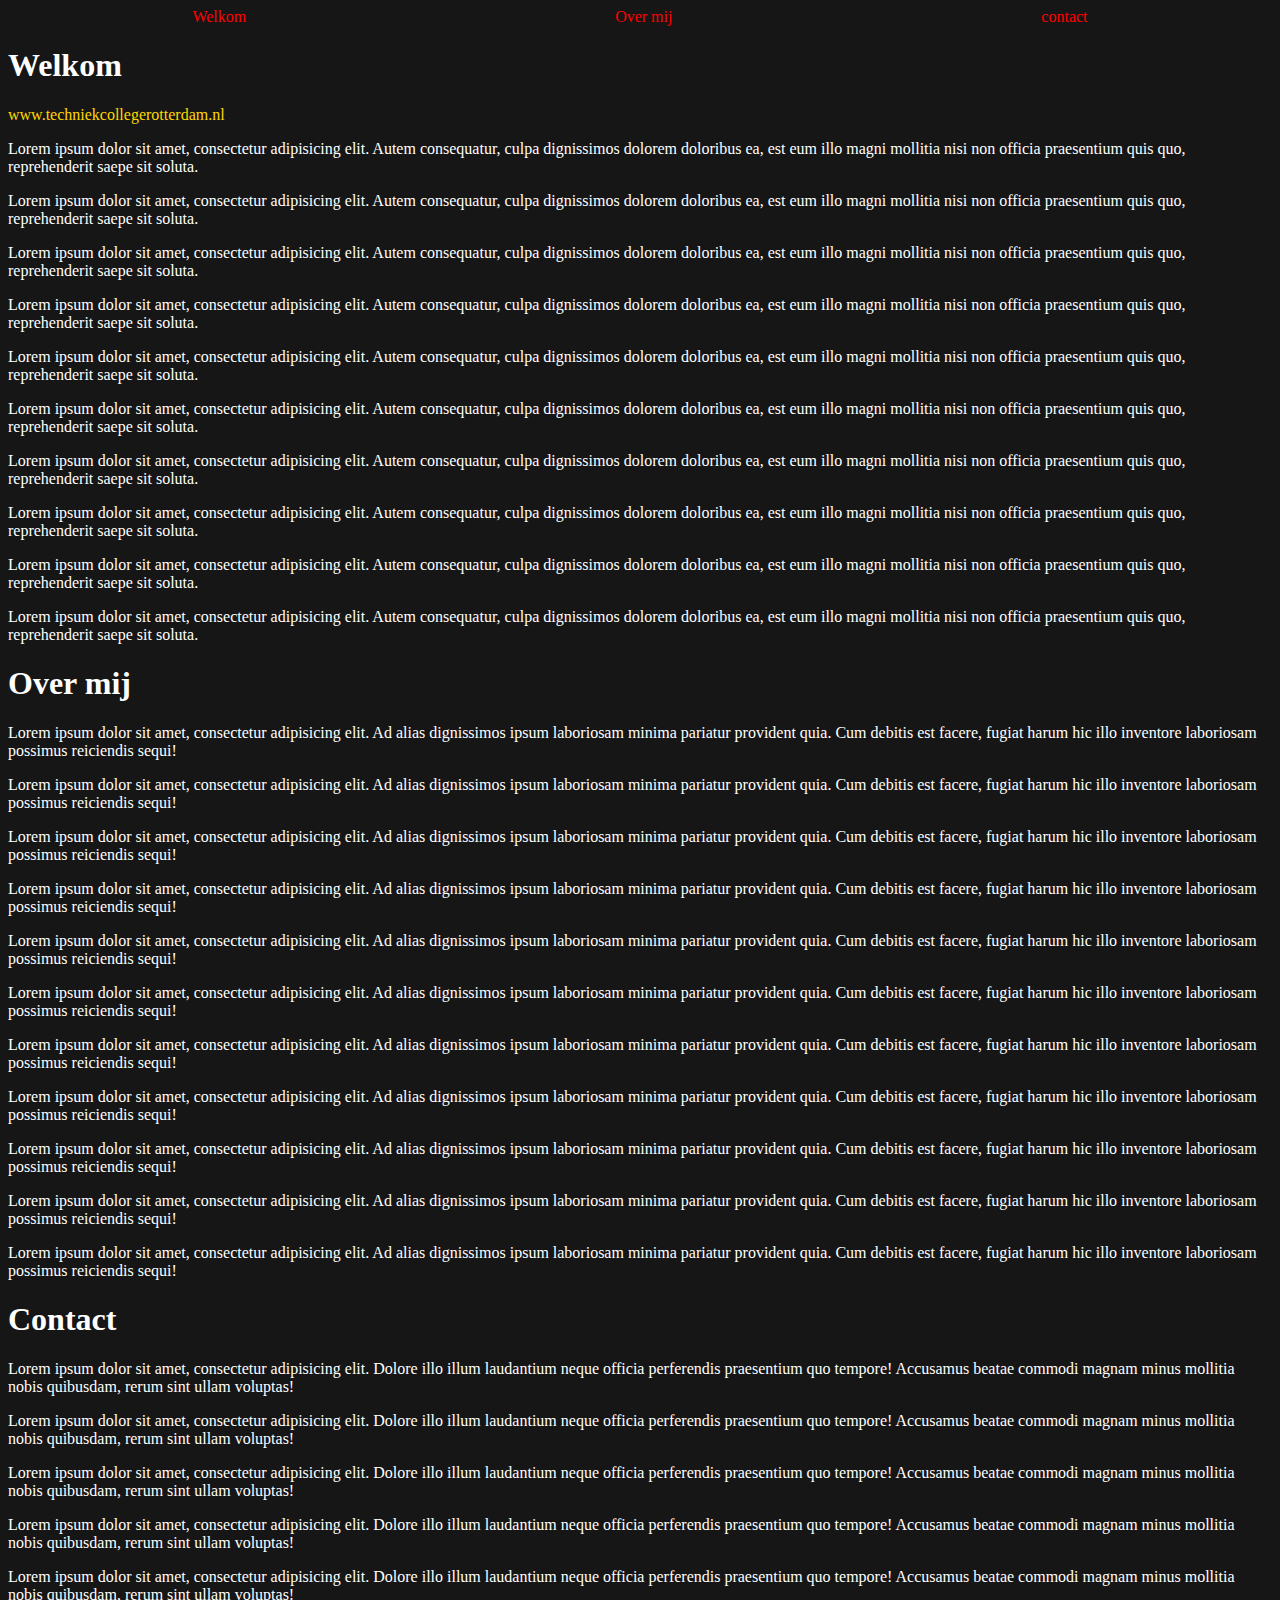
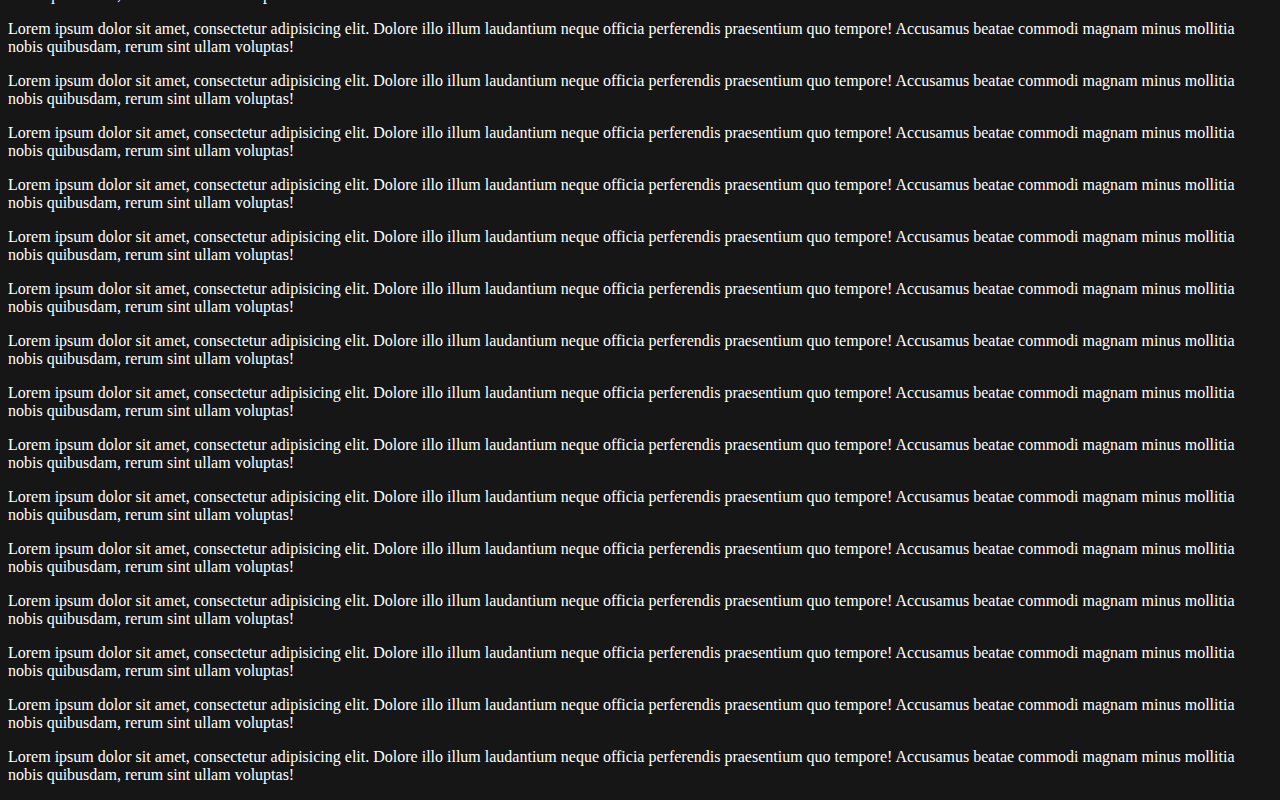
<file: websitemaken-main/index.html>
<!doctype html>
<html lang="en">
<head>
    <meta charset="UTF-8">
    <title>Navigatie balk oefenen</title>
    <link rel="stylesheet" href="main.css">
</head>
<header>

</header>
<body>
<!--TODO: maak de navigatiebalk mooier naar eigen inzicht-->
<nav>
    <a href="#welcome">Welkom</a>
    <a href="#about-me">Over mij</a>
    <a href="#contact">contact</a>
</nav>
<h1 id="welcome">Welkom</h1>
<a class="gold" href="www.techniekcollegerotterdam.nl">www.techniekcollegerotterdam.nl </a> 
<p>Lorem ipsum dolor sit amet, consectetur adipisicing elit. Autem consequatur, culpa dignissimos dolorem doloribus ea, est eum illo magni mollitia nisi non officia praesentium quis quo, reprehenderit saepe sit soluta.</p>
<p>Lorem ipsum dolor sit amet, consectetur adipisicing elit. Autem consequatur, culpa dignissimos dolorem doloribus ea, est eum illo magni mollitia nisi non officia praesentium quis quo, reprehenderit saepe sit soluta.</p>
<p>Lorem ipsum dolor sit amet, consectetur adipisicing elit. Autem consequatur, culpa dignissimos dolorem doloribus ea, est eum illo magni mollitia nisi non officia praesentium quis quo, reprehenderit saepe sit soluta.</p>
<p>Lorem ipsum dolor sit amet, consectetur adipisicing elit. Autem consequatur, culpa dignissimos dolorem doloribus ea, est eum illo magni mollitia nisi non officia praesentium quis quo, reprehenderit saepe sit soluta.</p>
<p>Lorem ipsum dolor sit amet, consectetur adipisicing elit. Autem consequatur, culpa dignissimos dolorem doloribus ea, est eum illo magni mollitia nisi non officia praesentium quis quo, reprehenderit saepe sit soluta.</p>
<p>Lorem ipsum dolor sit amet, consectetur adipisicing elit. Autem consequatur, culpa dignissimos dolorem doloribus ea, est eum illo magni mollitia nisi non officia praesentium quis quo, reprehenderit saepe sit soluta.</p>
<p>Lorem ipsum dolor sit amet, consectetur adipisicing elit. Autem consequatur, culpa dignissimos dolorem doloribus ea, est eum illo magni mollitia nisi non officia praesentium quis quo, reprehenderit saepe sit soluta.</p>
<p>Lorem ipsum dolor sit amet, consectetur adipisicing elit. Autem consequatur, culpa dignissimos dolorem doloribus ea, est eum illo magni mollitia nisi non officia praesentium quis quo, reprehenderit saepe sit soluta.</p>
<p>Lorem ipsum dolor sit amet, consectetur adipisicing elit. Autem consequatur, culpa dignissimos dolorem doloribus ea, est eum illo magni mollitia nisi non officia praesentium quis quo, reprehenderit saepe sit soluta.</p>
<p>Lorem ipsum dolor sit amet, consectetur adipisicing elit. Autem consequatur, culpa dignissimos dolorem doloribus ea, est eum illo magni mollitia nisi non officia praesentium quis quo, reprehenderit saepe sit soluta.</p>
<h1 id="about-me">Over mij</h1>
<p>Lorem ipsum dolor sit amet, consectetur adipisicing elit. Ad alias dignissimos ipsum laboriosam minima pariatur provident quia. Cum debitis est facere, fugiat harum hic illo inventore laboriosam possimus reiciendis sequi!</p>
<p>Lorem ipsum dolor sit amet, consectetur adipisicing elit. Ad alias dignissimos ipsum laboriosam minima pariatur provident quia. Cum debitis est facere, fugiat harum hic illo inventore laboriosam possimus reiciendis sequi!</p>
<p>Lorem ipsum dolor sit amet, consectetur adipisicing elit. Ad alias dignissimos ipsum laboriosam minima pariatur provident quia. Cum debitis est facere, fugiat harum hic illo inventore laboriosam possimus reiciendis sequi!</p>
<p>Lorem ipsum dolor sit amet, consectetur adipisicing elit. Ad alias dignissimos ipsum laboriosam minima pariatur provident quia. Cum debitis est facere, fugiat harum hic illo inventore laboriosam possimus reiciendis sequi!</p>
<p>Lorem ipsum dolor sit amet, consectetur adipisicing elit. Ad alias dignissimos ipsum laboriosam minima pariatur provident quia. Cum debitis est facere, fugiat harum hic illo inventore laboriosam possimus reiciendis sequi!</p>
<p>Lorem ipsum dolor sit amet, consectetur adipisicing elit. Ad alias dignissimos ipsum laboriosam minima pariatur provident quia. Cum debitis est facere, fugiat harum hic illo inventore laboriosam possimus reiciendis sequi!</p>
<p>Lorem ipsum dolor sit amet, consectetur adipisicing elit. Ad alias dignissimos ipsum laboriosam minima pariatur provident quia. Cum debitis est facere, fugiat harum hic illo inventore laboriosam possimus reiciendis sequi!</p>
<p>Lorem ipsum dolor sit amet, consectetur adipisicing elit. Ad alias dignissimos ipsum laboriosam minima pariatur provident quia. Cum debitis est facere, fugiat harum hic illo inventore laboriosam possimus reiciendis sequi!</p>
<p>Lorem ipsum dolor sit amet, consectetur adipisicing elit. Ad alias dignissimos ipsum laboriosam minima pariatur provident quia. Cum debitis est facere, fugiat harum hic illo inventore laboriosam possimus reiciendis sequi!</p>
<p>Lorem ipsum dolor sit amet, consectetur adipisicing elit. Ad alias dignissimos ipsum laboriosam minima pariatur provident quia. Cum debitis est facere, fugiat harum hic illo inventore laboriosam possimus reiciendis sequi!</p>
<p>Lorem ipsum dolor sit amet, consectetur adipisicing elit. Ad alias dignissimos ipsum laboriosam minima pariatur provident quia. Cum debitis est facere, fugiat harum hic illo inventore laboriosam possimus reiciendis sequi!</p>
<h1 id="contact">Contact</h1>
<p>Lorem ipsum dolor sit amet, consectetur adipisicing elit. Dolore illo illum laudantium neque officia perferendis praesentium quo tempore! Accusamus beatae commodi magnam minus mollitia nobis quibusdam, rerum sint ullam voluptas!</p>
<p>Lorem ipsum dolor sit amet, consectetur adipisicing elit. Dolore illo illum laudantium neque officia perferendis praesentium quo tempore! Accusamus beatae commodi magnam minus mollitia nobis quibusdam, rerum sint ullam voluptas!</p>
<p>Lorem ipsum dolor sit amet, consectetur adipisicing elit. Dolore illo illum laudantium neque officia perferendis praesentium quo tempore! Accusamus beatae commodi magnam minus mollitia nobis quibusdam, rerum sint ullam voluptas!</p>
<p>Lorem ipsum dolor sit amet, consectetur adipisicing elit. Dolore illo illum laudantium neque officia perferendis praesentium quo tempore! Accusamus beatae commodi magnam minus mollitia nobis quibusdam, rerum sint ullam voluptas!</p>
<p>Lorem ipsum dolor sit amet, consectetur adipisicing elit. Dolore illo illum laudantium neque officia perferendis praesentium quo tempore! Accusamus beatae commodi magnam minus mollitia nobis quibusdam, rerum sint ullam voluptas!</p>
<p>Lorem ipsum dolor sit amet, consectetur adipisicing elit. Dolore illo illum laudantium neque officia perferendis praesentium quo tempore! Accusamus beatae commodi magnam minus mollitia nobis quibusdam, rerum sint ullam voluptas!</p>
<p>Lorem ipsum dolor sit amet, consectetur adipisicing elit. Dolore illo illum laudantium neque officia perferendis praesentium quo tempore! Accusamus beatae commodi magnam minus mollitia nobis quibusdam, rerum sint ullam voluptas!</p>
<p>Lorem ipsum dolor sit amet, consectetur adipisicing elit. Dolore illo illum laudantium neque officia perferendis praesentium quo tempore! Accusamus beatae commodi magnam minus mollitia nobis quibusdam, rerum sint ullam voluptas!</p>
<p>Lorem ipsum dolor sit amet, consectetur adipisicing elit. Dolore illo illum laudantium neque officia perferendis praesentium quo tempore! Accusamus beatae commodi magnam minus mollitia nobis quibusdam, rerum sint ullam voluptas!</p>
<p>Lorem ipsum dolor sit amet, consectetur adipisicing elit. Dolore illo illum laudantium neque officia perferendis praesentium quo tempore! Accusamus beatae commodi magnam minus mollitia nobis quibusdam, rerum sint ullam voluptas!</p>
<p>Lorem ipsum dolor sit amet, consectetur adipisicing elit. Dolore illo illum laudantium neque officia perferendis praesentium quo tempore! Accusamus beatae commodi magnam minus mollitia nobis quibusdam, rerum sint ullam voluptas!</p>
<p>Lorem ipsum dolor sit amet, consectetur adipisicing elit. Dolore illo illum laudantium neque officia perferendis praesentium quo tempore! Accusamus beatae commodi magnam minus mollitia nobis quibusdam, rerum sint ullam voluptas!</p>
<p>Lorem ipsum dolor sit amet, consectetur adipisicing elit. Dolore illo illum laudantium neque officia perferendis praesentium quo tempore! Accusamus beatae commodi magnam minus mollitia nobis quibusdam, rerum sint ullam voluptas!</p>
<p>Lorem ipsum dolor sit amet, consectetur adipisicing elit. Dolore illo illum laudantium neque officia perferendis praesentium quo tempore! Accusamus beatae commodi magnam minus mollitia nobis quibusdam, rerum sint ullam voluptas!</p>
<p>Lorem ipsum dolor sit amet, consectetur adipisicing elit. Dolore illo illum laudantium neque officia perferendis praesentium quo tempore! Accusamus beatae commodi magnam minus mollitia nobis quibusdam, rerum sint ullam voluptas!</p>
<p>Lorem ipsum dolor sit amet, consectetur adipisicing elit. Dolore illo illum laudantium neque officia perferendis praesentium quo tempore! Accusamus beatae commodi magnam minus mollitia nobis quibusdam, rerum sint ullam voluptas!</p>
<p>Lorem ipsum dolor sit amet, consectetur adipisicing elit. Dolore illo illum laudantium neque officia perferendis praesentium quo tempore! Accusamus beatae commodi magnam minus mollitia nobis quibusdam, rerum sint ullam voluptas!</p>
<p>Lorem ipsum dolor sit amet, consectetur adipisicing elit. Dolore illo illum laudantium neque officia perferendis praesentium quo tempore! Accusamus beatae commodi magnam minus mollitia nobis quibusdam, rerum sint ullam voluptas!</p>
<p>Lorem ipsum dolor sit amet, consectetur adipisicing elit. Dolore illo illum laudantium neque officia perferendis praesentium quo tempore! Accusamus beatae commodi magnam minus mollitia nobis quibusdam, rerum sint ullam voluptas!</p>
<p>Lorem ipsum dolor sit amet, consectetur adipisicing elit. Dolore illo illum laudantium neque officia perferendis praesentium quo tempore! Accusamus beatae commodi magnam minus mollitia nobis quibusdam, rerum sint ullam voluptas!</p>
</body>
</html>
</file>
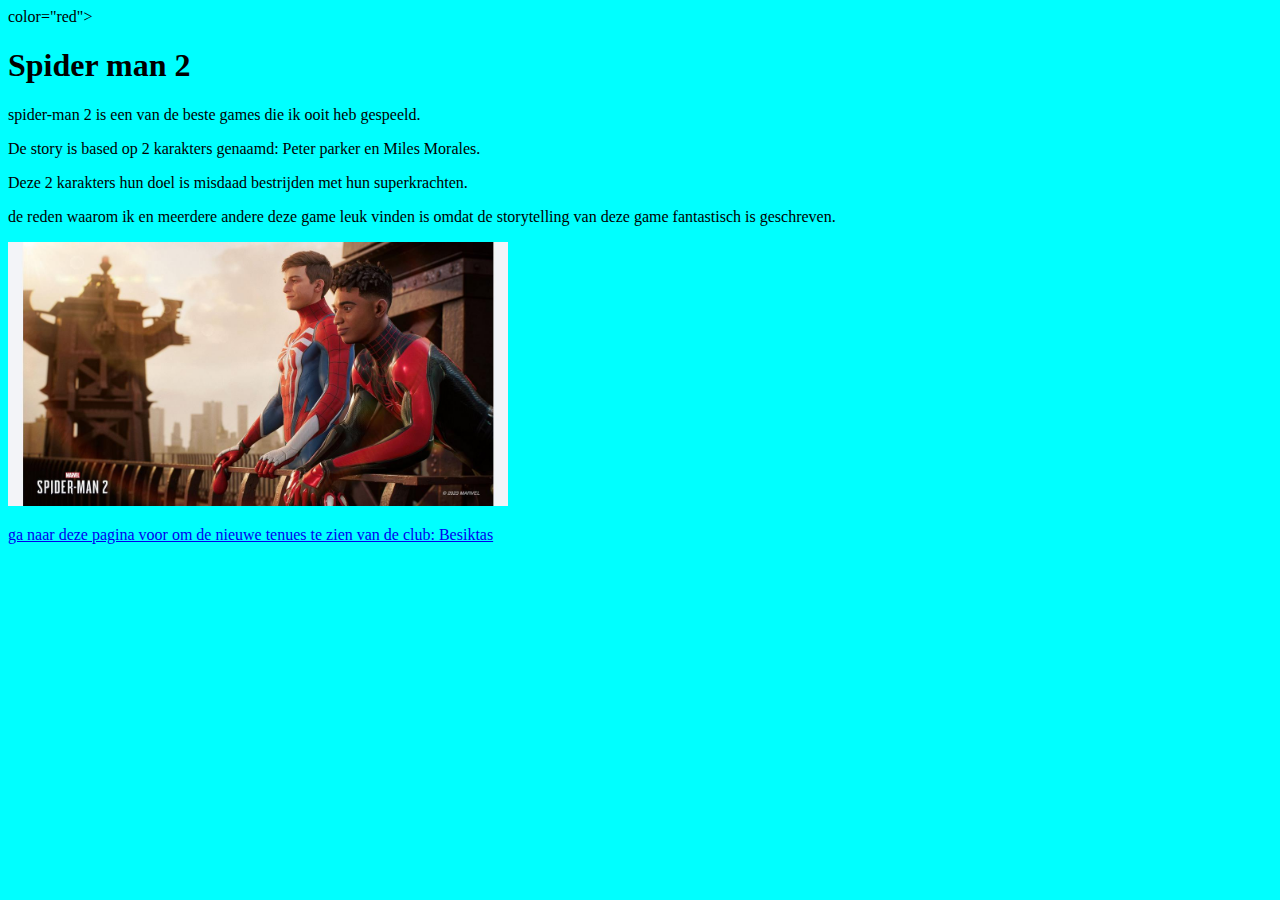
<file: opdracht.html>
<!DOCTYPE html>
<html lang="en">
<head>
    <meta charset="UTF-8">
    <meta name="viewport" content="width=device-width, initial-scale=1.0">
    <title>Document</title>
</head>
<body style="background-color: cyan;">
     color="red">
        <h1> Spider man 2  </h1>
    <p> spider-man 2 is een van de beste games die ik ooit heb gespeeld. </p>
    <p> De story is based op 2 karakters genaamd: Peter parker en Miles Morales. </p>
    <p>Deze 2 karakters hun doel is misdaad bestrijden met hun superkrachten.</p>
    <p>de reden waarom ik en meerdere andere deze game leuk vinden is omdat de storytelling van deze game fantastisch is geschreven.</p>
   <p><img src="images/Marvels-Spider-Man-2---PlayStation-5.jpg" alt="" width="500">  </p> 
                
   
    
    <a href="review-tenue-bjk.html" target="_blank"> ga naar deze pagina voor om de nieuwe tenues te zien van de club: Besiktas</a>
       


    
</body>
</html>
</file>
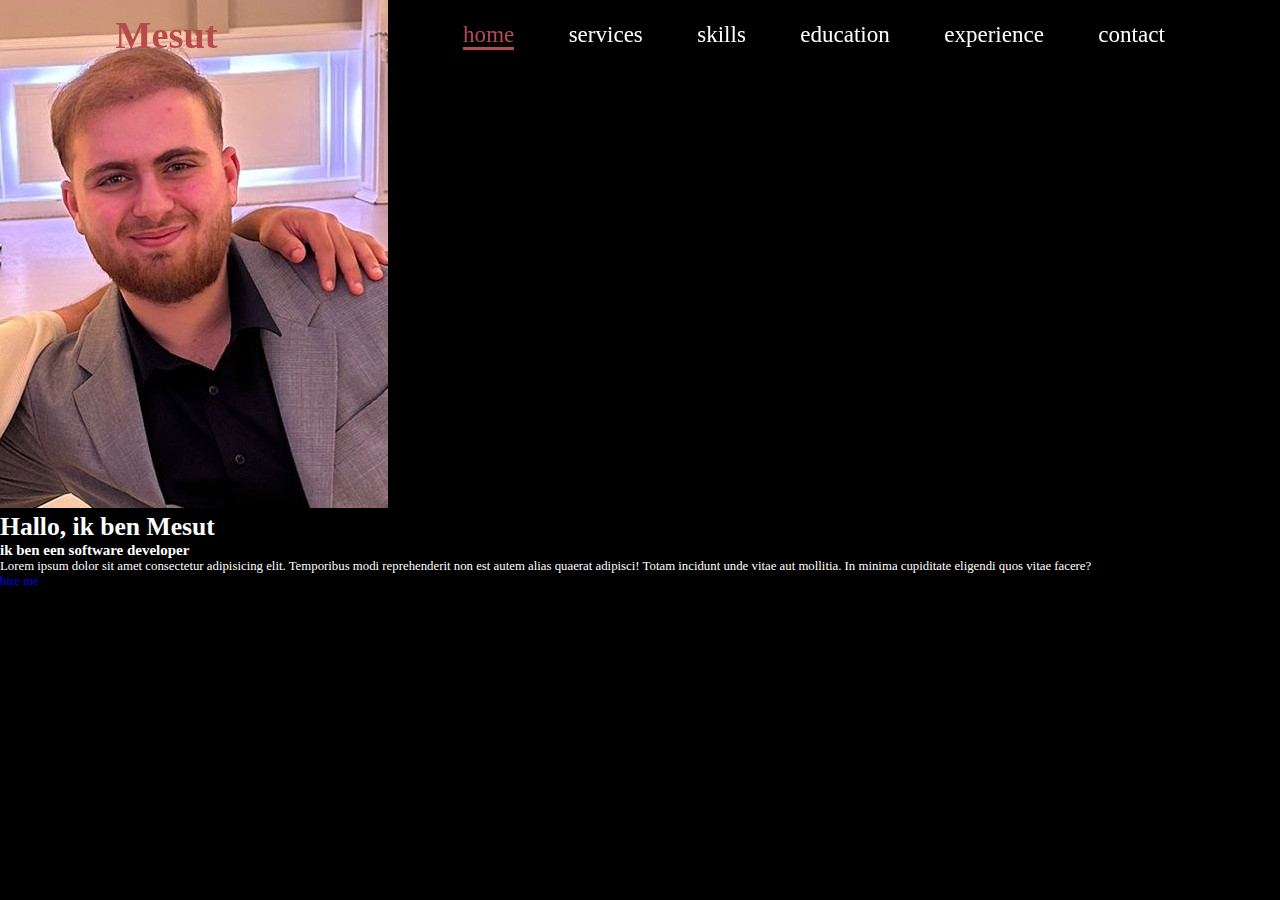
<file: portfolio.html>
<!DOCTYPE html>
<html lang="en">
<head>
    <meta charset="UTF-8">
    <meta name="viewport" content="width=device-width, initial-scale=1.0">
   
    <title>portfolio website</title>
    <link rel="stylesheet" href="style.css">
</head>
<body>
    <header>
    <a href="#" class="logo"> Mesut </a>

    <nav>
        <a href="#" class="active">home</a>
        <a href="#">services</a>
        <a href="#">skills</a>
        <a href="#">education</a>
        <a href="#">experience</a>
        <a href="#">contact</a>
 </nav>
    </header>
    <section class="home">
        <div class="home-img">
            <img src="images/72998dea-0ca0-4faf-865a-90b7723cc445.jpg" alt="">
        </div>
        <div class="home-content">
            <h1>Hallo, ik ben <span> Mesut</span> </h1>
            <h3 class="typing-text"> ik ben een software developer <span></span></h3>
            <p>Lorem ipsum dolor sit amet consectetur adipisicing elit. Temporibus modi reprehenderit non est autem alias quaerat adipisci! Totam incidunt unde vitae aut mollitia. In minima cupiditate eligendi quos vitae facere?</p>
            <div class="social-icons">
                <a href="#"> <i class="fa-brands fa-linkedin"></i></a>
                <a href="#"> <i class="fa-brands fa-github"></i></a>
                <a href="#"> <i class="fa-brands fa-x-twitter"></i></a>
                <a href="#"> <i class="fa-brands fa-instagram"></i></a>
            </div>
            <a href="#" class="btn"> hire me</a>
        </div>

    </section>
</body>
</html>
</file>
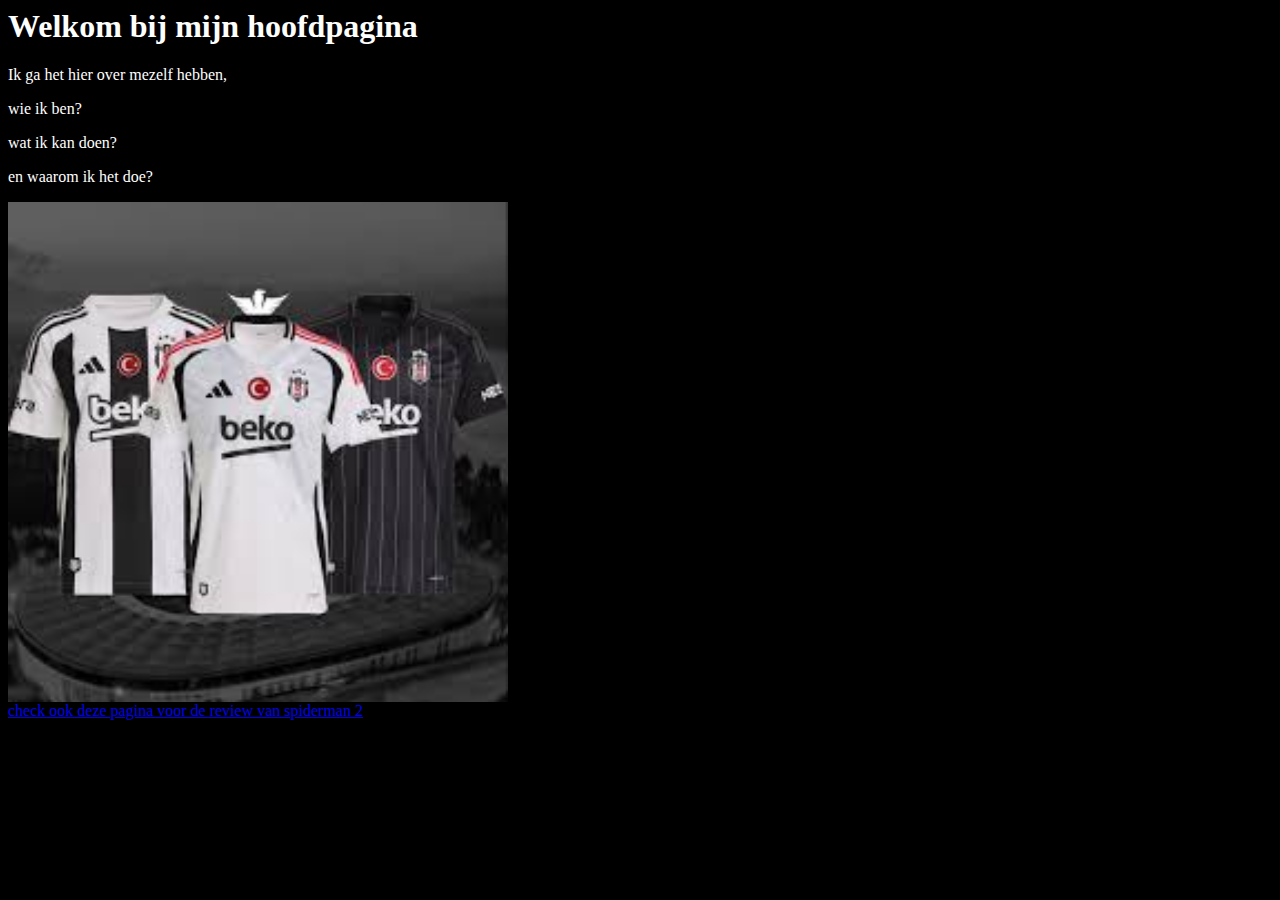
<file: review-tenue-bjk.html>
<font color="white">
<body style="background-color: black;">
<h1> Welkom bij mijn hoofdpagina </h1>

<p>Ik ga het hier over mezelf hebben,</p>
<p> wie ik ben?</p>
 <p> wat ik kan doen?</p>
   <p> en waarom ik het doe? </p>
<img src="images/forma.jpg" alt="" width="500"> <br>

<a href="review.html" target="_blank">check ook deze pagina voor de review van spiderman 2 </a>


</font>






</body>
</file>
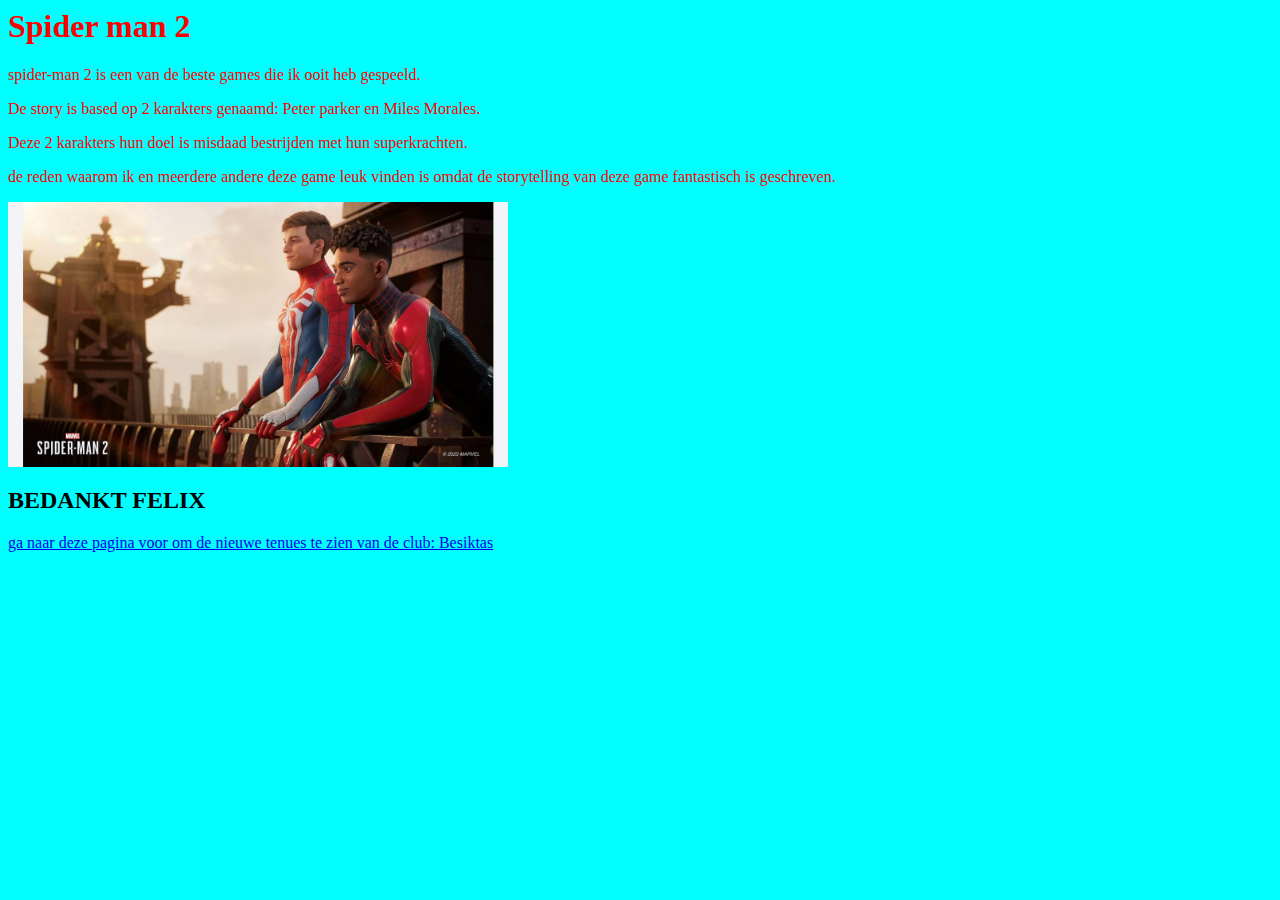
<file: review.html>
<font color="red">
    <h1> Spider man 2  </h1>
    <body style="background-color: cyan;"
<p> spider-man 2 is een van de beste games die ik ooit heb gespeeld. </p>
<p> De story is based op 2 karakters genaamd: Peter parker en Miles Morales. </p>
<p>Deze 2 karakters hun doel is misdaad bestrijden met hun superkrachten.</p>
<p>de reden waarom ik en meerdere andere deze game leuk vinden is omdat de storytelling van deze game fantastisch is geschreven.</p>
<img src="images/Marvels-Spider-Man-2---PlayStation-5.jpg" alt="" width="500">  
             </font>
<h2>BEDANKT FELIX</h2>

<a href="review-tenue-bjk.html" target="_blank"> ga naar deze pagina voor om de nieuwe tenues te zien van de club: Besiktas</a>
</file>
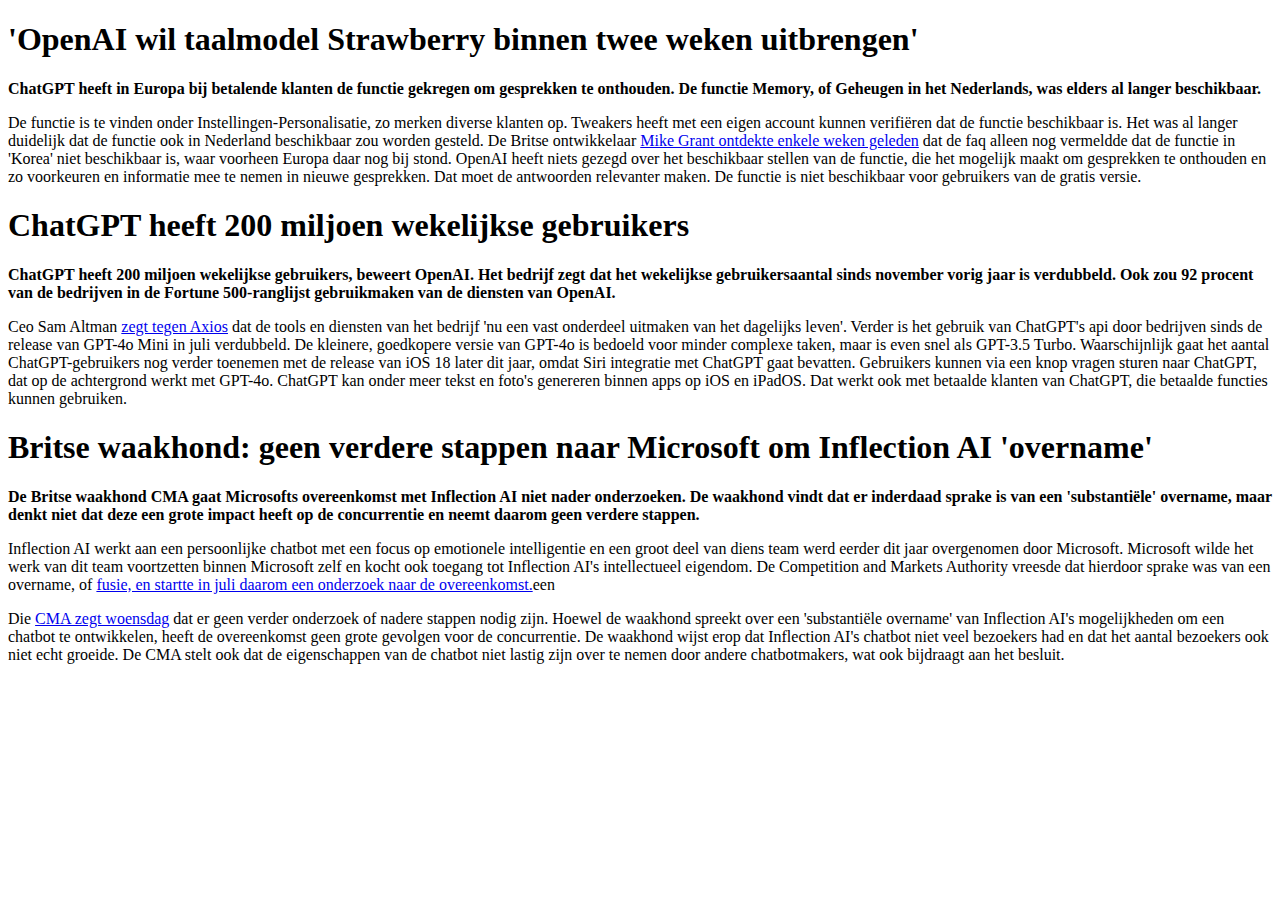
<file: tweakers.net.html>
<!DOCTYPE html>
<html lang="en">
<head>
    <meta charset="UTF-8">
    
    <title>Document</title>
   
    

</head>
<body>
    <h1>'OpenAI wil taalmodel Strawberry binnen twee weken uitbrengen'</h1>
    <p> <strong>ChatGPT heeft in Europa bij betalende klanten de functie gekregen om gesprekken te onthouden. De functie Memory, of Geheugen in het Nederlands, was elders al langer beschikbaar.</strong></p>
    <p>De functie is te vinden onder Instellingen-Personalisatie, zo merken diverse klanten op. Tweakers heeft met een eigen account kunnen verifiëren dat de functie beschikbaar is. Het was al langer duidelijk dat de functie ook in Nederland beschikbaar zou worden gesteld. De Britse ontwikkelaar <a href="https://x.com/mike_grant_/status/1831618309881786853">Mike Grant ontdekte enkele weken geleden</a>  dat de faq alleen nog vermeldde dat de functie in 'Korea' niet beschikbaar is, waar voorheen Europa daar nog bij stond. OpenAI heeft niets gezegd over het beschikbaar stellen van de functie, die het mogelijk maakt om gesprekken te onthouden en zo voorkeuren en informatie mee te nemen in nieuwe gesprekken. Dat moet de antwoorden relevanter maken. De functie is niet beschikbaar voor gebruikers van de gratis versie.</p>
<h1>ChatGPT heeft 200 miljoen wekelijkse gebruikers</h1>
<p> <strong>ChatGPT heeft 200 miljoen wekelijkse gebruikers, beweert OpenAI. Het bedrijf zegt dat het wekelijkse gebruikersaantal sinds november vorig jaar is verdubbeld. Ook zou 92 procent van de bedrijven in de Fortune 500-ranglijst gebruikmaken van de diensten van OpenAI.</strong></p>
<p>Ceo Sam Altman  <a href="https://www.axios.com/2024/08/29/openai-chatgpt-200-million-weekly-active-users">zegt tegen Axios</a> dat de tools en diensten van het bedrijf 'nu een vast onderdeel uitmaken van het dagelijks leven'. Verder is het gebruik van ChatGPT's api door bedrijven sinds de release van GPT-4o Mini in juli verdubbeld. De kleinere, goedkopere versie van GPT-4o is bedoeld voor minder complexe taken, maar is even snel als GPT-3.5 Turbo.

    Waarschijnlijk gaat het aantal ChatGPT-gebruikers nog verder toenemen met de release van iOS 18 later dit jaar, omdat Siri integratie met ChatGPT gaat bevatten. Gebruikers kunnen via een knop vragen sturen naar ChatGPT, dat op de achtergrond werkt met GPT-4o. ChatGPT kan onder meer tekst en foto's genereren binnen apps op iOS en iPadOS. Dat werkt ook met betaalde klanten van ChatGPT, die betaalde functies kunnen gebruiken.</p>
    <h1>Britse waakhond: geen verdere stappen naar Microsoft om Inflection AI 'overname'</h1>
    <p> <strong>De Britse waakhond CMA gaat Microsofts overeenkomst met Inflection AI niet nader onderzoeken. De waakhond vindt dat er inderdaad sprake is van een 'substantiële' overname, maar denkt niet dat deze een grote impact heeft op de concurrentie en neemt daarom geen verdere stappen.</strong></p>
    <p>Inflection AI werkt aan een persoonlijke chatbot met een focus op emotionele intelligentie en een groot deel van diens team werd eerder dit jaar overgenomen door Microsoft. Microsoft wilde het werk van dit team voortzetten binnen Microsoft zelf en kocht ook toegang tot Inflection AI's intellectueel eigendom. De Competition and Markets Authority vreesde dat hierdoor sprake was van een overname, of  <a href="https://tweakers.net/nieuws/224410/cma-microsoft-hindert-mogelijk-concurrentie-door-overname-inflection-ai.html">fusie, en startte in juli daarom een onderzoek naar de overeenkomst.</a>een </p>
    <p>Die <a href="https://www.gov.uk/cma-cases/microsoft-slash-inflection-ai-inquiry">CMA zegt woensdag</a>  dat er geen verder onderzoek of nadere stappen nodig zijn. Hoewel de waakhond spreekt over een 'substantiële overname' van Inflection AI's mogelijkheden om een chatbot te ontwikkelen, heeft de overeenkomst geen grote gevolgen voor de concurrentie. De waakhond wijst erop dat Inflection AI's chatbot niet veel bezoekers had en dat het aantal bezoekers ook niet echt groeide. De CMA stelt ook dat de eigenschappen van de chatbot niet lastig zijn over te nemen door andere chatbotmakers, wat ook bijdraagt aan het besluit.</p>
</body>
</html>
</file>
<file: websitemaken-main/main.css>
html{
    scroll-behavior: smooth;
}
nav{
    display: flex;
    justify-content: space-around;
}

a{
    text-decoration: none;
    color: red;
}

a:hover{
    color: blue;
}

body{
    background-color: #161616;
    color: white;
}
.gold{
    color: gold;
}
</file>
<file: style.css>
*{
    margin: 0;
    padding: 0;
    box-sizing: border-box;
    text-decoration: none;
    border: none;
    outline: none;
   

}

html{
    font-size: 80%;
}

body{
    width:100%;
    height:100vh;
    overflow-x:hidden ;
    background-color:black;
    color: white;
}

header{
    margin: top 20px;
    position: fixed;
top: 0;
left: 0;
width: 100%;
padding: 1rem 9%;
background-color:transparent ;
filter: drop-shadow(10px);
display: flex;
justify-content:space-between ;
align-items: center;
z-index: 100; ;
}

.logo{
    font-size:3rem ;
    color: #b74b4b;
    font-weight: 800;
    cursor: pointer;
    transition: 0.5s ease;
}

.logo:hover{
    transform: scale(1.1);
}

nav a{
    font-size: 1.8rem;
    color: white;
    margin-left: 4rem;
    font-weight: 500;
   transition: 0.3s; 
   border-bottom: 3px solid transparent ;

}

nav a:hover,
nav a.active{
    color: #b74b4b;
    border-bottom:  3px solid #b74b4b;
}

@media(max-width:995px){
nav{
    position: absolute;
    top: 100%;
    right: 0%;
    width: 40%;
    border-left:3px solid #b74b4b ;
    border-bottom-left-radius:2rem ;
    padding: 1rem solid;
    background-color: #161616;
    border-top: 0.1rem solid rgba(0,0,0,0.1);
}

}
nav.active{
    display: block;


}
nav.a{
    display: block;
    font-size: 2rem;
    margin: 3rem 0;
}

nav.a:hover
nav.a.active{
    
}
</file>
